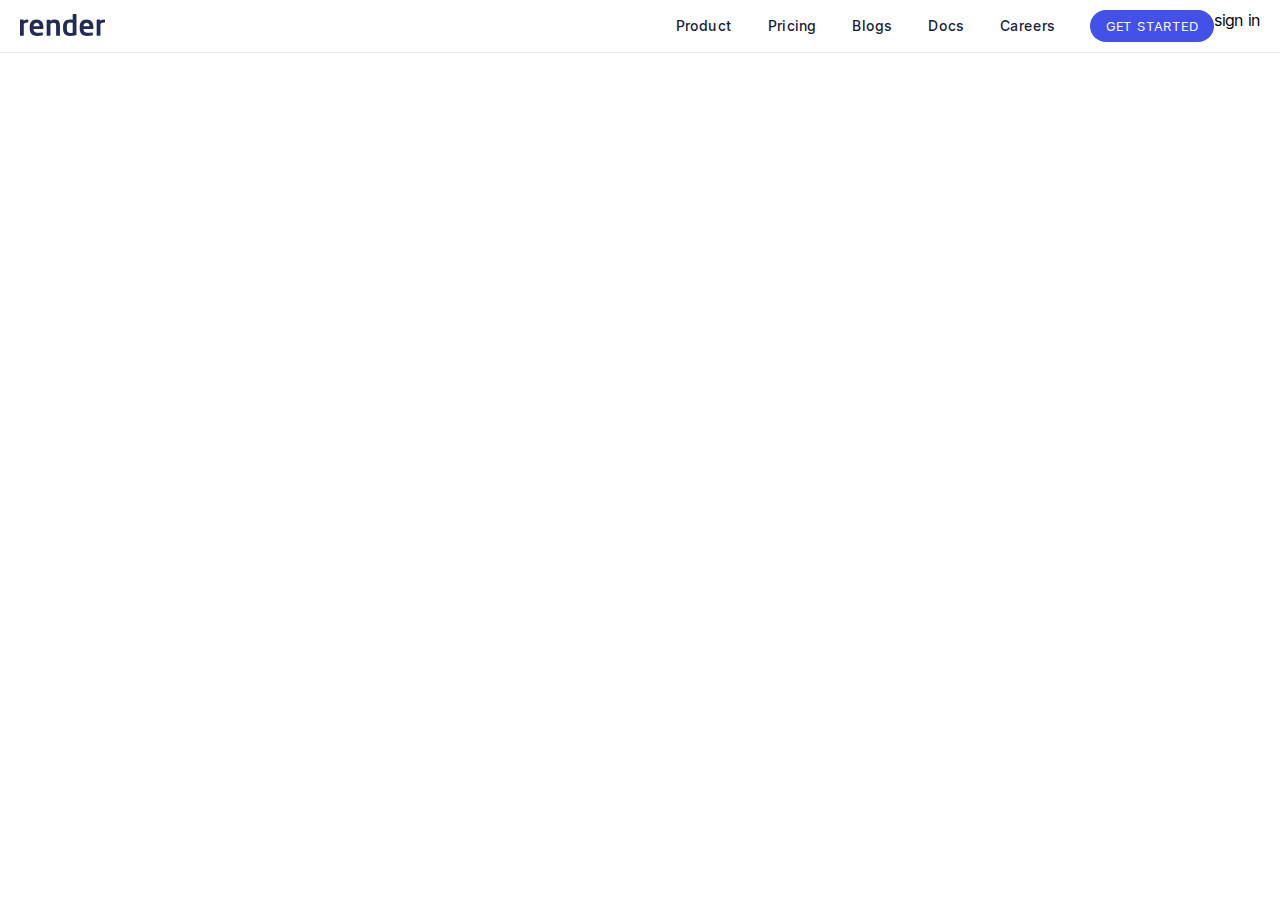
<file: index.html>
<!DOCTYPE html>
<html lang="en">
<head>
    <meta charset="UTF-8">
    <meta http-equiv="X-UA-Compatible" content="IE=edge">
    <meta name="viewport" content="width=device-width, initial-scale=1.0">
    <title>Cloud Application Hosting for Developers | Render</title>
    <link rel="stylesheet" href="https://fonts.googleapis.com/css2?family=Material+Symbols+Outlined:opsz,wght,FILL,GRAD@20..48,100..700,0..1,-50..200" />
    <link rel="stylesheet" href="https://cdnjs.cloudflare.com/ajax/libs/font-awesome/6.2.1/css/all.min.css" integrity="sha512-MV7K8+y+gLIBoVD59lQIYicR65iaqukzvf/nwasF0nqhPay5w/9lJmVM2hMDcnK1OnMGCdVK+iQrJ7lzPJQd1w==" crossorigin="anonymous" referrerpolicy="no-referrer" />
    <link rel="stylesheet" href="stylesheet/style.css">

</head>
<body>
    <header>
        <nav>
            <div class="navbar-container">
                <div class="logo-container">
                    <a href="#">
                        <img src="img/render-logo.svg" alt="render logo">
                    </a>
                </div>
                <div class="navbar-actions">
                    <button class="navbar-hamburger-btn">
                        <div class="navbar-hamburger-wrapper">
                            <div class="navbar-hamburger-line half-line"></div>
                            <div class="navbar-hamburger-line"></div>
                            <div class="navbar-hamburger-line half-line"></div>
                        </div>
                    </button>
                    <!-- <div class="css-xl4ur0">
                        <div class="css-u7t6zz">
                            <ul class="css-1vnkldv">
                                <div class="css-g41b9l">Features</div>
                                <li class="css-1megs51">
                                    <a tabindex="-1" class="css-102awi5" href="/docs/scaling">Autoscaling</a>
                                </li>
                                <li class="css-1megs51">
                                    <a tabindex="-1" class="css-102awi5" href="/docs/private-services">Private Networking</a>
                                </li>
                                <li class="css-1megs51">
                                    <a tabindex="-1" class="css-102awi5" href="/docs/databases">Managed PostgreSQL</a>
                                </li>
                                <li class="css-1megs51">
                                    <a tabindex="-1" class="css-102awi5" href="/docs/redis">Managed Redis®</a>
                                </li>
                                <li class="css-1megs51">
                                    <a tabindex="-1" class="css-102awi5" href="/docs/disks">Persistent Disks</a>
                                </li>
                                <li class="css-1megs51">
                                    <a tabindex="-1" class="css-102awi5" href="/docs/infrastructure-as-code">Infrastructure as Code</a>
                                </li>
                                <li class="css-1megs51">
                                    <a tabindex="-1" class="css-102awi5" href="/docs/preview-environments">Preview Environments</a>
                                </li>
                                <li class="css-1megs51">
                                    <a tabindex="-1" class="css-102awi5" href="/docs/deploys#zero-downtime-deploys">Zero Downtime Deploys</a>
                                </li>
                                <li class="css-1megs51">
                                    <a tabindex="-1" class="css-102awi5" href="/docs/api">Render API</a>
                                </li>
                            </ul>
                            <ul class="css-1vnkldv">
                                <div class="css-g41b9l">Services</div>
                                <li class="css-1megs51">
                                    <a tabindex="-1" class="css-102awi5" href="/docs/static-sites">Static Sites</a>
                                </li>
                                <li class="css-1megs51">
                                    <a tabindex="-1" class="css-102awi5" href="/docs/web-services">Web Services</a>
                                </li>
                                <li class="css-1megs51">
                                    <a tabindex="-1" class="css-102awi5" href="/docs/private-services">Private Services</a>
                                </li>
                                <li class="css-1megs51">
                                    <a tabindex="-1" class="css-102awi5" href="/docs/background-workers">Background Workers</a>
                                </li>
                                <li class="css-1megs51">
                                    <a tabindex="-1" class="css-102awi5" href="/docs/cronjobs">Cron Jobs</a>
                                </li>
                                <li class="css-1megs51">
                                    <a tabindex="-1" class="css-102awi5" href="/docs/databases">PostgreSQL</a>
                                </li>
                                <li class="css-1megs51">
                                    <a tabindex="-1" class="css-102awi5" href="/docs/redis">Redis®</a>
                                </li>
                            </ul>
                            <ul>
                                <div>Environments</div>
                                <a href="#">
                                    <ul>
                                        <li>
                                            <div><img src="" alt=""></div>
                                        </li>
                                        <li>
                                            <div><img src="" alt=""></div>
                                        </li>
                                        <li>
                                            <div><img src="" alt=""></div>
                                        </li>
                                        <li>
                                            <div><img src="" alt=""></div>
                                        </li>
                                        <li>
                                            <div><img src="" alt=""></div>
                                        </li>
                                        <li>
                                            <div><img src="" alt=""></div>
                                        </li>
                                        <li>
                                            <div><img src="" alt=""></div>
                                        </li>
                                    </ul>
                                </a>
                            </ul>
                        </div> -->
                    <!-- </div>     -->
                </div>
                <div class="navbar-link-menu-wrapper">
                    <!-- This is the container for the dropdown -->
                    <div class="navbar-link-menu-container">
                        <div class="navbar-link-menu">
                            <div>
                                <button class="navbar-link">Product</button>
                            </div>
                            <a href="#" class="navbar-link">Pricing</a>
                            <a href="#" class="navbar-link">Blogs</a>
                            <a href="#" class="navbar-link">Docs</a>
                            <a href="#" class="navbar-link">Careers</a>
                        </div>
                        <div class="login-links">
                            <a href="#" class="get-started-link">
                                get started
                            </a>
                            <a href="#" class="sign-in-link">
                                sign in
                            </a>
                        </div>
                    </div>
                </div>
                <div class="navbar-line">

                </div>
            </div>
        </nav>
    </header>
    
</body>
</html>
</file>
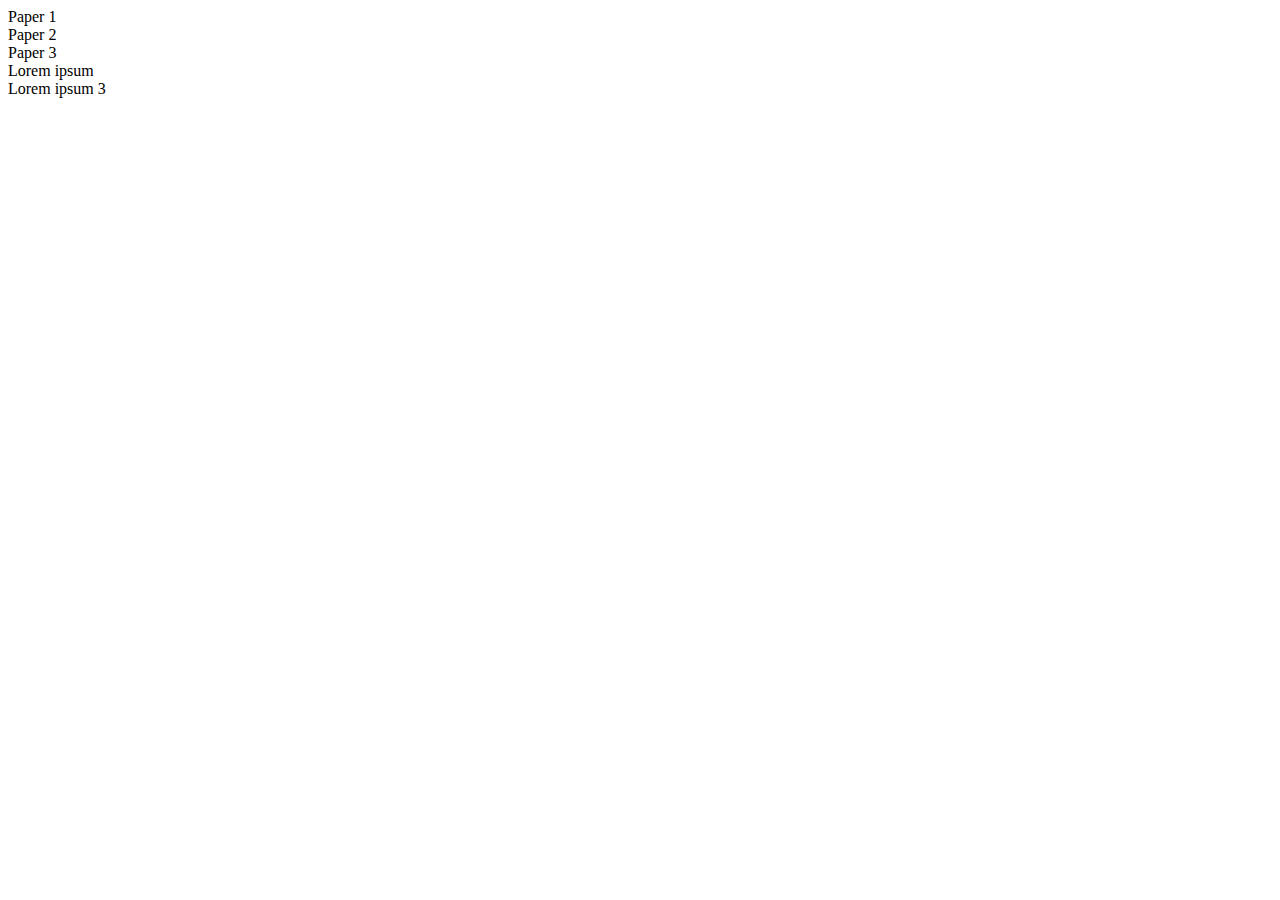
<file: script.html>
<!DOCTYPE html>
<html lang="en">
<head>
    <meta charset="UTF-8">
    <meta http-equiv="X-UA-Compatible" content="IE=edge">
    <meta name="viewport" content="width=device-width, initial-scale=1.0">
    <title>Document</title>
</head>
<body>
    <!-- control -->
    <div>
        <div class="research-paper" id="paper-1">Paper 1</div>
        <div class="research-paper" id="paper-2">Paper 2</div>
        <div class="research-paper" id="paper-3">Paper 3</div>
    </div>

    <!-- What gets displayed -->
    <div class="" id="paper-content-1">Lorem ipsum</div>
    <div class="hidden" id="paper-content-2">Lorem ipsum 2</div>
    <div class="hidden" id="paper-content-3">Lorem ipsum 3</div>

    <script src="index.js"></script>
</body>
</html>
</file>
<file: stylesheet/style.css>
@import url(//db.onlinewebfonts.com/c/c74edeaf658e851e2c71f78b2a28d352?family=NeoSans);

*{
    box-sizing: border-box;
    margin: 0;
    padding: 0;
}

@font-face {
    font-family: 'Inter var';
    src: url("fonts/Inter-Black.woff") format('opentype');
    src: url("fonts/Inter-Black.woff2") format('opentype');
    src: url("fontsInter-BlackItalic.woff") format('opentype');
    src: url("fonts/Inter-BlackItalic.woff2") format('opentype');
    src: url("fonts/Inter-Bold.woff") format('opentype');
    src: url("fonts/Inter-Bold.woff2") format('opentype');
    src: url("fonts/Inter-BoldItalic.woff") format('opentype');
    src: url("fonts/Inter-BoldItalic.woff2") format('opentype');
    src: url("fonts/Inter-ExtraBold.woff") format('opentype');
    src: url("fonts/Inter-ExtraBold.woff2") format('opentype');
    src: url("fonts/Inter-ExtraBoldItalic.woff") format('opentype');
    src: url("fonts/Inter-ExtraLight.woff") format('opentype');
    src: url("fonts/Inter-ExtraLight.woff2") format('opentype');
    src: url("fonts/Inter-Light.woff") format('opentype');
    src: url("fonts/Inter-Light.woff2") format('opentype');
    src: url("fonts/Inter-Medium.woff") format('opentype');
    src: url("fonts/Inter-Regular.woff") format('opentype');
    src: url("fonts/Inter-Regular.woff2") format('opentype');
    src: url("fonts/Inter-SemiBold.woff") format('opentype');
    src: url("fonts/Inter-SemiBold.woff2") format('opentype');
    src: url("fonts/Inter-Thin.woff") format('opentype');
    src: url("fonts/Inter-Thin.woff2") format('opentype');
}

@font-face{
    font-family: 'Inter var';
    src: url("fonts/Inter-ExtraBold.woff") format('opentype');
    font-weight: 900;
}
@font-face{
    font-family: 'Inter var';
    src: url("fonts/Inter-Bold.woff") format('opentype');
    font-weight: bold;
}
@font-face{
    font-family: 'Inter var';
    src: url("fonts/Inter-Regular.woff") format('opentype');
    font-weight: 400;
}
@font-face{
    font-family: 'Inter var';
    src: url("fonts/Inter-Medium.woff") format('opentype');
    font-weight: 500;
}
@font-face{
    font-family: 'Inter var';
    src: url("fonts/Inter-SemiBold.woff") format('opentype');
    font-weight: 600;
}

@font-face {
    font-family: 'NeoSans';
    src: url("fonts2/Neo\ Sans\ Std\ Bold.zip");
    src: url("fonts2/Neo\ Sans\ Std\ Light.zip");
    src: url("fonts2/Neo\ Sans\ Std\ Regular.zip");
}

@font-face {
    font-family: 'NeoSans';
    src: url("fonts2/Neo\ Sans\ Std\ Bold.zip");
    font-weight: 400;
}

@font-face {
    font-family: 'NeoSans';
    src: url("fonts2/Neo\ Sans\ Std\ Regular.zip");
    font-weight: 500;
}

@font-face {
    font-family: 'NeoSans';
    src: url("fonts2/Neo\ Sans\ Std\ Regular.zip");
    font-weight: 700;
}

body{
    width: 100%;
    min-height: 100vh;
    overflow-x: hidden;
    font-family: 'Inter var', sans-serif;
}

ul{
    list-style-type: none;
}

a{
    text-decoration: none;
    color: black;
    background-color: transparent;
}

img{
    display: inline-block;
    max-width: 100%;
}

header{
    position: sticky;
    top: 0;
    z-index: 1000;
}

nav{
    position: sticky;
    z-index: 1000;
    left: 0px;
    top: 0px;
    right: 0px;
    display: flex;
    width: 100%;
    height: 52px;
    justify-content: center;
    align-items: center;
    -webkit-box-pack: center;
    background-color: white;
}

.navbar-container{
    display: flex;
    width: 100%;
    padding-left: 20px;
    padding-right: 20px;
    max-width: 1300px;
    justify-content: flex-start;
    align-items: center;
    flex: 0 auto;
    background-color: white;
}

.logo-container{
    z-index: 2000;
    display: flex;
    width: auto;
    height: 100%;
    float: left;
    justify-content: flex-start;
    align-items: center;
    flex: 0 0 auto;
    margin-right: 32px;
}

.logo-container>a{
    background-color: transparent;
    color: #2c7be5;
    display: flex;
    justify-content: center;
    align-items: center;
    flex: 0 0 auto;
}

.logo-container>a>img{
    display: block;
    width: auto;
    height: 22px;
    margin-bottom: 2px;
}

.navbar-actions{
    position: relative;
    display: flex;
    width: 100%;
    max-width: 1300px;
    margin-right: auto;
    margin-left: auto;
    justify-content: flex-end;
    flex: 1;
    align-items: flex-end;
    padding-inline: 20px;
    flex-direction: column;
}

.navbar-actions::before, .navbar-actions::after{
    content: " ";
    display: table;
    grid-column-start: 1;
    grid-row-start: 1;
    grid-column-end: 2;
    grid-row-end: 2;
}

.navbar-actions::after{
    clear: both;
}

.navbar-hamburger-btn{
    display: none;
    background: none;
    position: relative;
    float: right;
    padding: 18px;
    font-size: 24px;
    cursor: pointer;
    -webkit-tap-highlight-color: rgba(0, 0, 0, 0);
    user-select: none;
    border: none;
    overflow: visible;
}

.navbar-link-menu-wrapper{
    width: auto;
    height: 100%;
    margin-right: 0px;
    float: right;
    flex: 0 0 auto;
}

/* .navbar-link-menu-container{
    display: flex;
    flex-direction: column-reverse;
}

.navbar-link-menu{
    display: flex;
    align-items: center;
    flex-direction: column;
    margin-bottom: 6rem
}  */

.navbar-link-menu>div{
    position: relative;
    display: inline-flex;
    flex-direction: column;
    align-items: center;
    justify-content: center;
    height: 52px;
}

.navbar-link-menu>div>button{
    font-family: 'Inter var', sans-serif;;
}

.navbar-link{
    display: block;
    width: auto;
    margin-right: 12px;
    padding: 8px 12px;
    float: left;
    letter-spacing: 0.2px;
    color: #181b38;
    font-size: 14px;
    line-height: 18px;
    font-weight: 500;
    background: none;
    border: none;
}

.navbar-line{
    position: absolute;
    left: 0;
    bottom: -1px;
    width: 100%;
    height: 1px;
    z-index: 2000;
    background-color: #e2e7f0;
}

.get-started-link{
    margin-left: 10px;
    float: left;
    display: inline-flex;
    justify-content: center;
    align-items: center;
    background-color: #4351e8;
    box-shadow: inset 0 0 0 0 #4351e8;
    transition: all 500ms cubic-bezier(0.012, 0.991, 0.023, 0.997);
    color: white;
    font-weight: 400;
    border-radius: calc(20em / 15);
    text-transform: uppercase;
    cursor: pointer;
}

@media screen and (min-width: 62em){
    .logo-container{
        margin-right: 144px;
    }

    .navbar-link-menu-container{
        display: flex;
        align-items: center;
    }

    .navbar-link-menu{
        display: flex;
        align-items: center;
    }

    .get-started-link{
        font-size: 13px;
        line-height: 1.3;
        height: 32px;
        padding: 8px 16px;
        letter-spacing: 0.4px;
    }
}

/* 970 pixel devices */
@media screen and (max-width: 61.9375em){
    nav{
        width: 100vw;
        height: auto;
        max-height: 100vh;
        background-color: #F7F8FA;
    }

    .navbar-container{
        padding-left: 0px;
        padding-right: 0px;
        width: 100vw;
        flex: 0 0 auto;
    }

    .logo-container{
        height: 52px;
        padding-inline: 20px;
    }

    .navbar-hamburger-btn{
        display: flex;
        width: auto;
        height: 52px;
        padding: 15px 20px;
        flex-direction: column;
        justify-content: center;
        align-items: center;
        z-index: 2000;
    }

    .navbar-hamburger-wrapper{
        position: relative;
        display: flex;
        width: 20px;
        height: 20px;
        flex-direction: column;
        justify-content: space-between;
        align-items: flex-end;
    }

    .navbar-hamburger-line{
        overflow: hidden;
        width: 26px;
        height: 3px;
        border-radius: 100px;
        background-color: #6f759c;
    }

    .navbar-hamburger-line.half-line{
        width: 20px;
    }

    .navbar-link-menu-wrapper{
        display: none;
        position: absolute;
        left: 0%;
        top: 0%;
        right: 0%;
        bottom: 0%;
        z-index: 1000;
        width: 100vw;
        overflow: auto;
        height: calc(100vh - 52px);
        margin-top: 52px;
        padding-top: 20px;
        padding-right: 20px;
        padding-left: 20px;
        padding-bottom: 70px;
        background-color: #f6f6f6;
    }

    .navbar-actions{
        max-width: 1500px;
        padding-right: 0px;
        flex: 1;
    }

    .navbar-link-menu>div{
        width: 100%;
        height: auto;
    }

    .navbar-link{
        margin-top: 8px;
        margin-right: 0px;
        margin-bottom: 8px;
        padding-top: 16px;
        padding-bottom: 16px;
        text-align: center;
        float: none;
        color: #232a55;
        font-size: 20px;
        font-weight: 400;
    }

    .get-started-link{
        font-size: 13px;
        line-height: 1.3;
        height: 32px;
        padding: 8px 16px;
        letter-spacing: 0.4px;
    }
    
}

/* 752 pixel devices */
@media screen and (max-width: 47.9375em){
    nav{
        min-height: 52px;
    }

    .logo-container{
        position: relative;
        padding-left: 12px;
        padding-right: 12px;
        height: 100%;
        min-height: 52px;
    }

    .logo-container>a{
        width: auto;
        height: 100%;
    }

    .navbar-hamburger-btn{
        height: 52px;
        min-height: 52px;
        padding-top: 16px;
        padding-bottom: 16px;
        justify-content: space-between;
    }

    .navbar-link-menu-wrapper{
        margin-top: 52px;
    }
}

@media screen and (max-width: 29.9375em){
    .navbar-link-menu-wrapper{
        min-height: 100vh;
        padding-bottom: 200px;
    }
}
</file>
